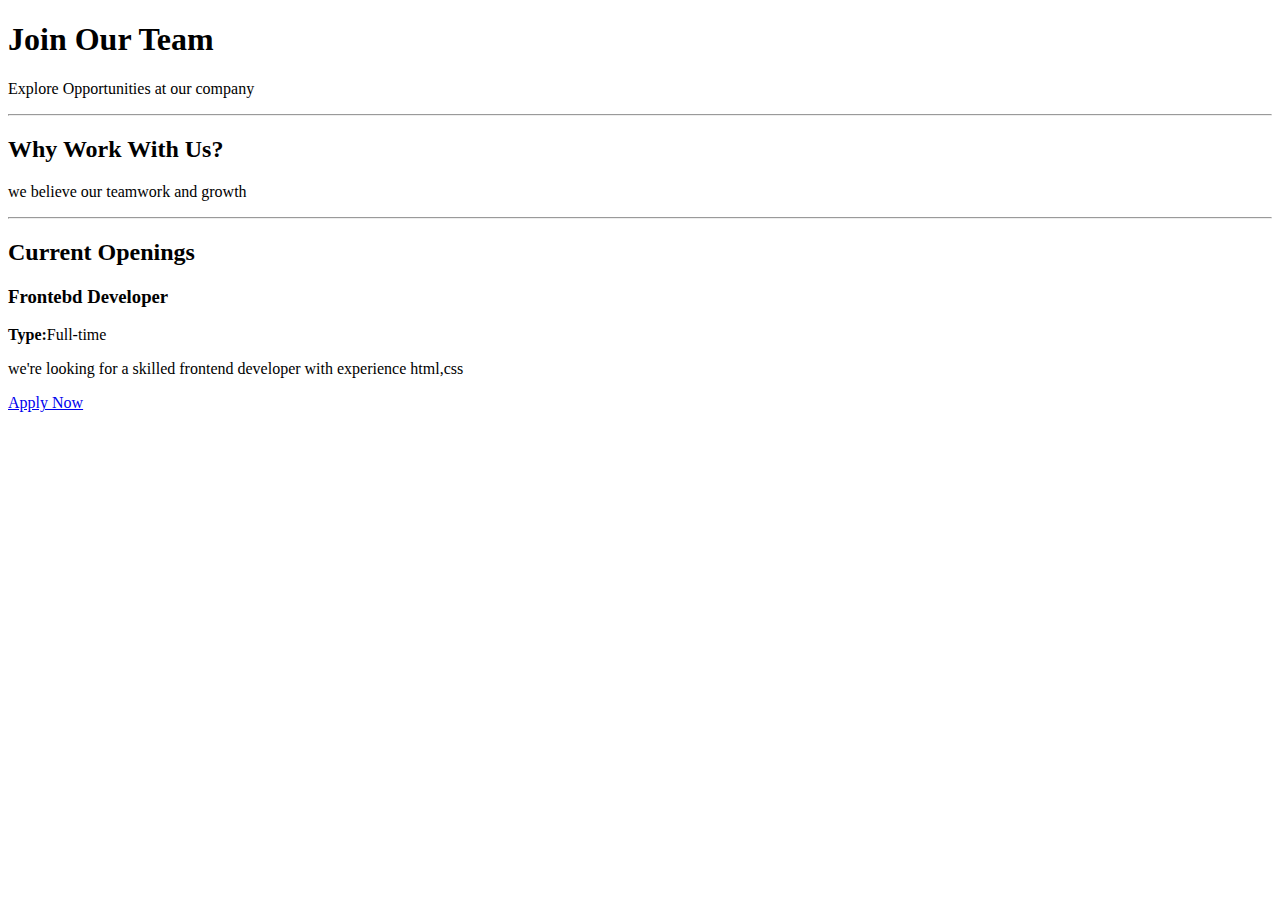
<file: career page .html>
<!DOCTYPE html>
<html lang="en">
<head>
    <meta charset="UTF-8">
    <meta name="viewport" content="width=device-width, initial-scale=1.0">
    <title>Career page at our company</title>
</head>
<body>
    <h1>Join Our Team</h1>
    <p>Explore Opportunities at our company</p>
    <hr>
    <h2>Why Work With Us?</h2>
    <p>we believe our teamwork and growth</p>
    <hr>
    <h2>Current Openings</h2>
    <h3>Frontebd Developer</h3>
    <p><strong>Type:</strong>Full-time</p>
    <p>we're looking for a skilled frontend developer with experience html,css</p>
    <p><a href="C:\Users\Harini yadav\Desktop\HTML pages\career-img.jpg">Apply Now</a></p>
</body>
</html>
</file>
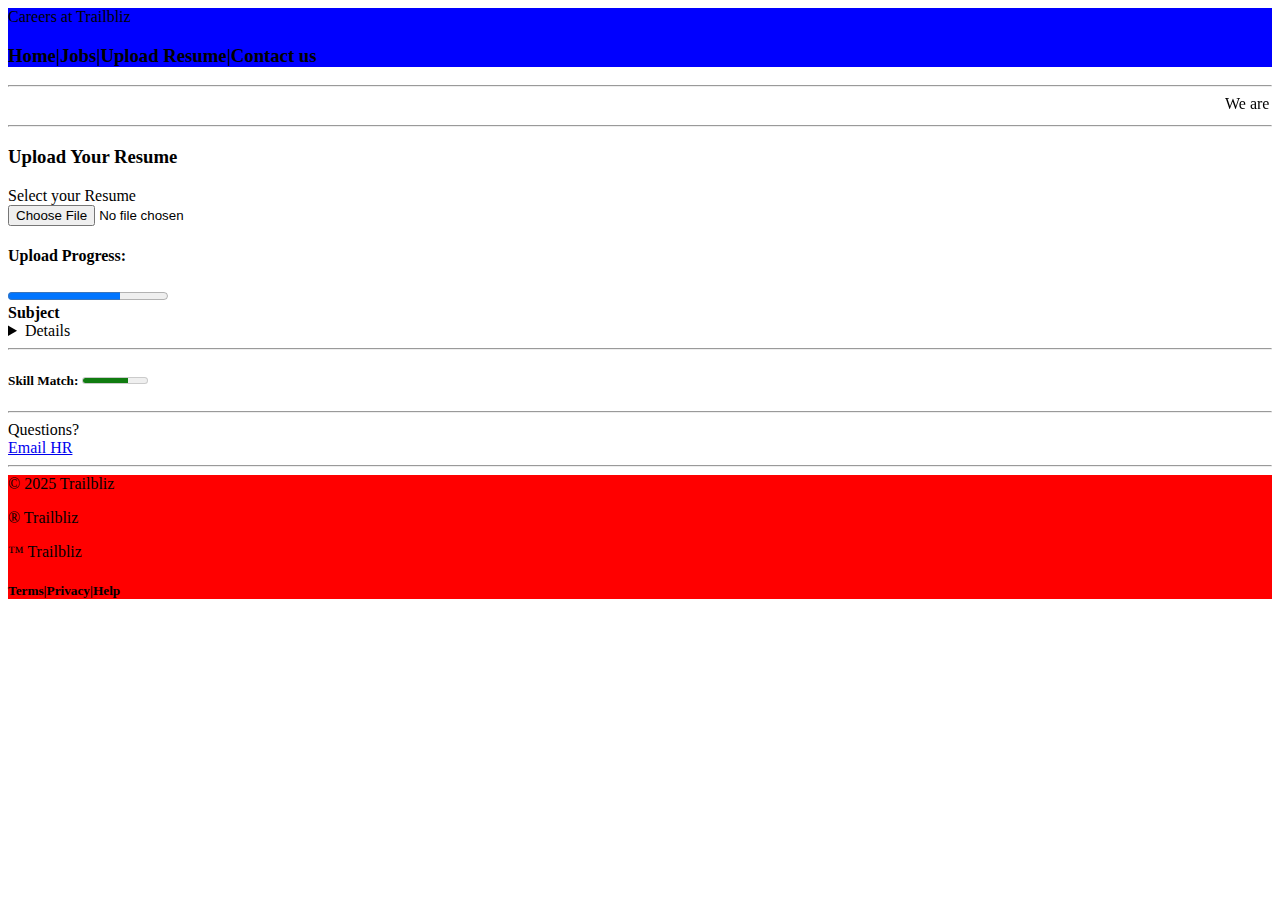
<file: career1_page.html>
<!DOCTYPE html>
<html lang="en">
<head>
    <meta charset="UTF-8">
    <meta name="viewport" content="width=device-width, initial-scale=1.0">
    <title>Document</title>
</head>
<body>
    <div style="background-color:aquamarine;">
    <header style="background: blue;"
    <h1>Careers at Trailbliz</h1>
    <h3>Home|Jobs|Upload Resume|Contact us</h3>
    </header>
    </div>
    <hr>
    <marquee behavior="scroll" direction="left">We are hiring for various</marquee>
    <hr>
    <h3>Upload Your Resume</h3>
    <form action="#">
    Select your Resume<br>

    <input type="file" name="" id="">
    <h4>Upload Progress:</h4>
    <progress value="70" max="100"></progress><br>
    <label><b>Subject</b></label>
    <summary><details>Learning web developnment</details></summary>
    <hr>
    <h5>Skill Match: <meter value="0.7"></meter></h5>
    </form>
    <hr>
    Questions?<br>
    <a href="mailto:hr@trailbliz.com">Email HR</a>
    <hr>
    <footer>
        <header style="background: red;"
        <p>&copy; 2025 Trailbliz</p>
        <p>&reg; Trailbliz</p>
        <p>&trade; Trailbliz</p>
        <h5>Terms|Privacy|Help</h5>
    </header>
    </footer>

        
    
    
    
</body>
</html>
</file>
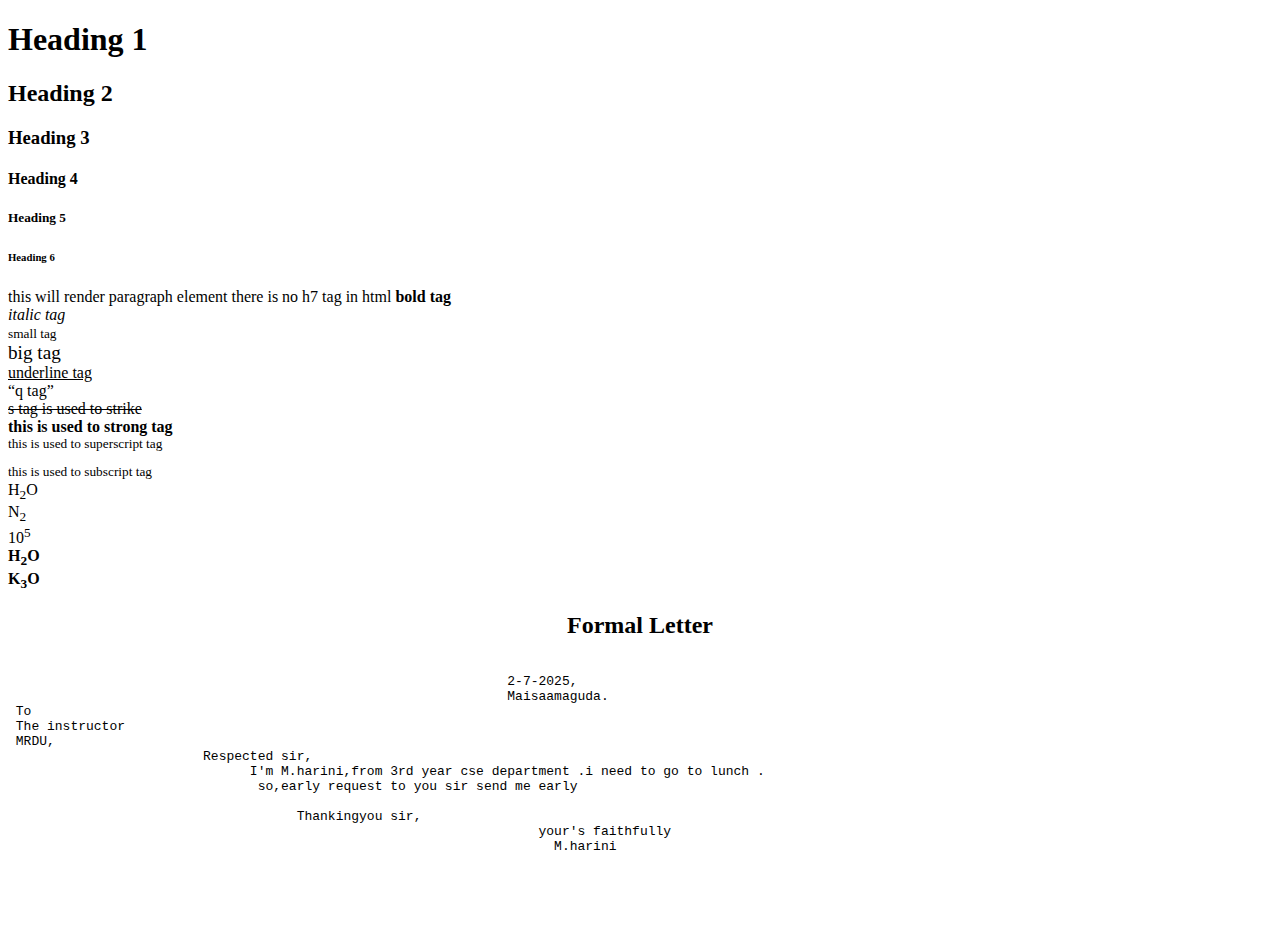
<file: hi.html>
<!DOCTYPE html>
<html lang="en">
<head>
    <meta charset="UTF-8">
    <meta name="viewport" content="width=device-width, initial-scale=1.0">
    <title>Document</title>
</head>
<body>
   <h1>Heading 1</h1>
   <h2>Heading 2</h2>
   <h3>Heading 3</h3>
   <h4>Heading 4</h4>
   <h5>Heading 5</h5>
   <h6>Heading 6</h6>
   <h7>this will render paragraph element there is no h7 tag in html</h7>
    <!--comment in html-->
    <b>bold tag</b><br>
    <i>italic tag </i><br>
    <small>small tag </small><br>
    <big>big tag</big><br>
    <u>underline tag</u><br>
    <q>q tag</q><br>
    <s>s tag is used to strike</s><br>
    <strong> this is used to strong tag</strong><br>
    <sup>this is used to superscript tag</sup><br>
    <sub>this is used to subscript tag</sub><br>
    H<sub>2</sub>O<br>
    N<sub>2</sub><br>
    10<sup>5</sup><br>
   <b> H<sub>2</sub>O</b><br>
   <b> K<sub>3</sub>O</b><br>

<center><h2>Formal Letter</h2></center>
<pre>             
                                                                2-7-2025,
                                                                Maisaamaguda.
 To
 The instructor 
 MRDU,                                                           
                         Respected sir,
                               I'm M.harini,from 3rd year cse department .i need to go to lunch .
                                so,early request to you sir send me early
                        
                                     Thankingyou sir,
                                                                    your's faithfully
                                                                      M.harini
        
        
        
        </pre>

                                                                         
</pre>
</body>
</html>
</file>
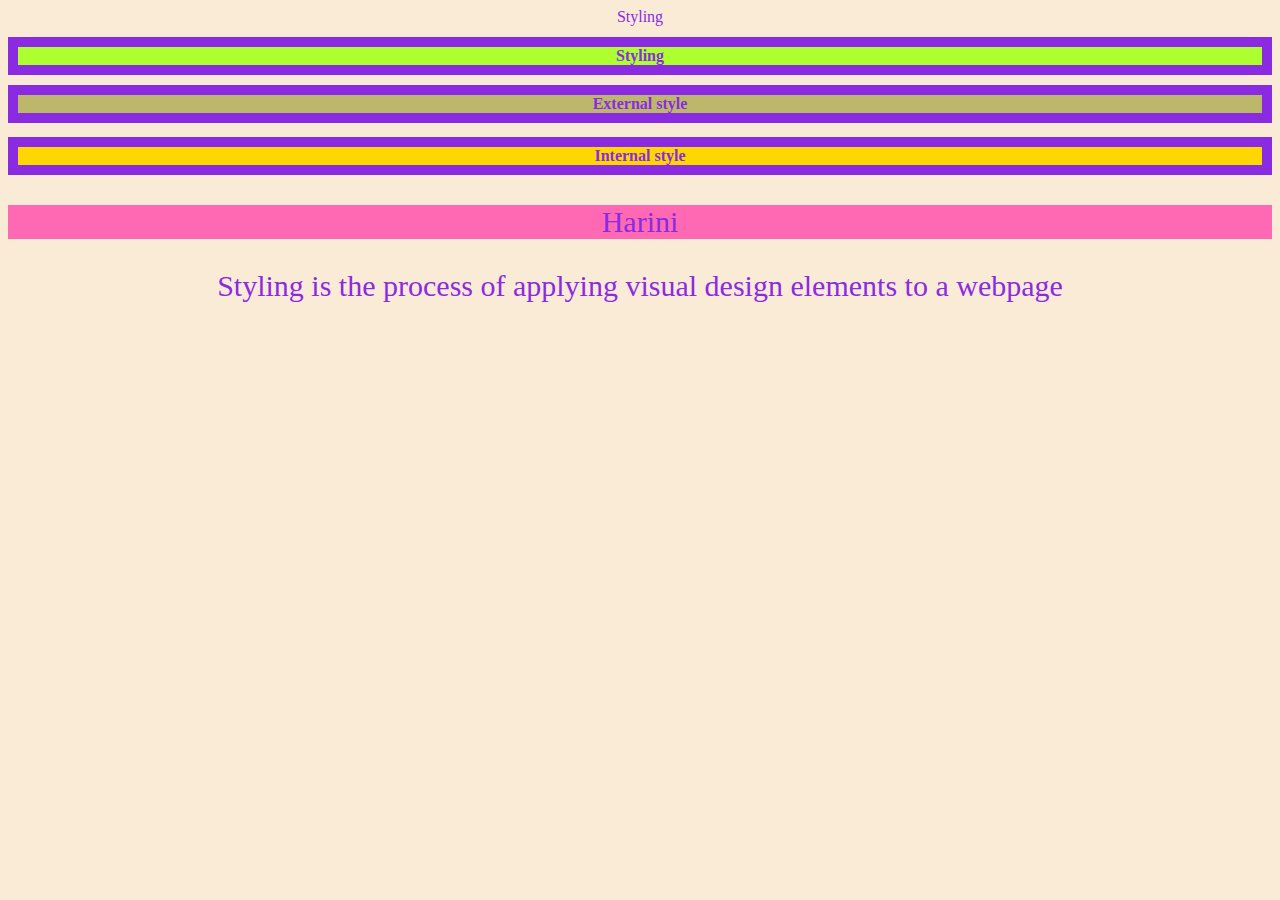
<file: index2.html>
<!DOCTYPE html>
<html lang="en">
<head>
    <meta charset="UTF-8">
    <meta name="viewport" content="width=device-width, initial-scale=1.0">
    <link rel="stylesheet" href="index.css"
    <title>Styling</title>
        <style>
            * {
                color: blueviolet;
                text-align: center;
                font-style: inherit;
                background-color: antiquewhite;

            }
            #heading{
                font-size: 40px;
                color: olive;
            }
            /* we use'.' to target class of elements */
            .big-font-class{
                font-size: 5rem; /*Applies to h2 and p tag*/
            }
            h1,h2{
                font-size: 1rem;
                border: 10px solid;
            }

        </style>
</head>
<body>
    <h1 style="text-align: center;">Styling</h1>
    <h1 style="text-align: center;background-color: darkkhaki;">External style</h1>
    <h2 style="text-align: center;background-color: gold;">Internal style</h2>
    <p style="color: rosybrown(34, 165, 159);background-color: hotpink">Harini</p>
    <p>   
    Styling is the process of applying visual design elements to a webpage
    </p>
</body>
</html>
</file>
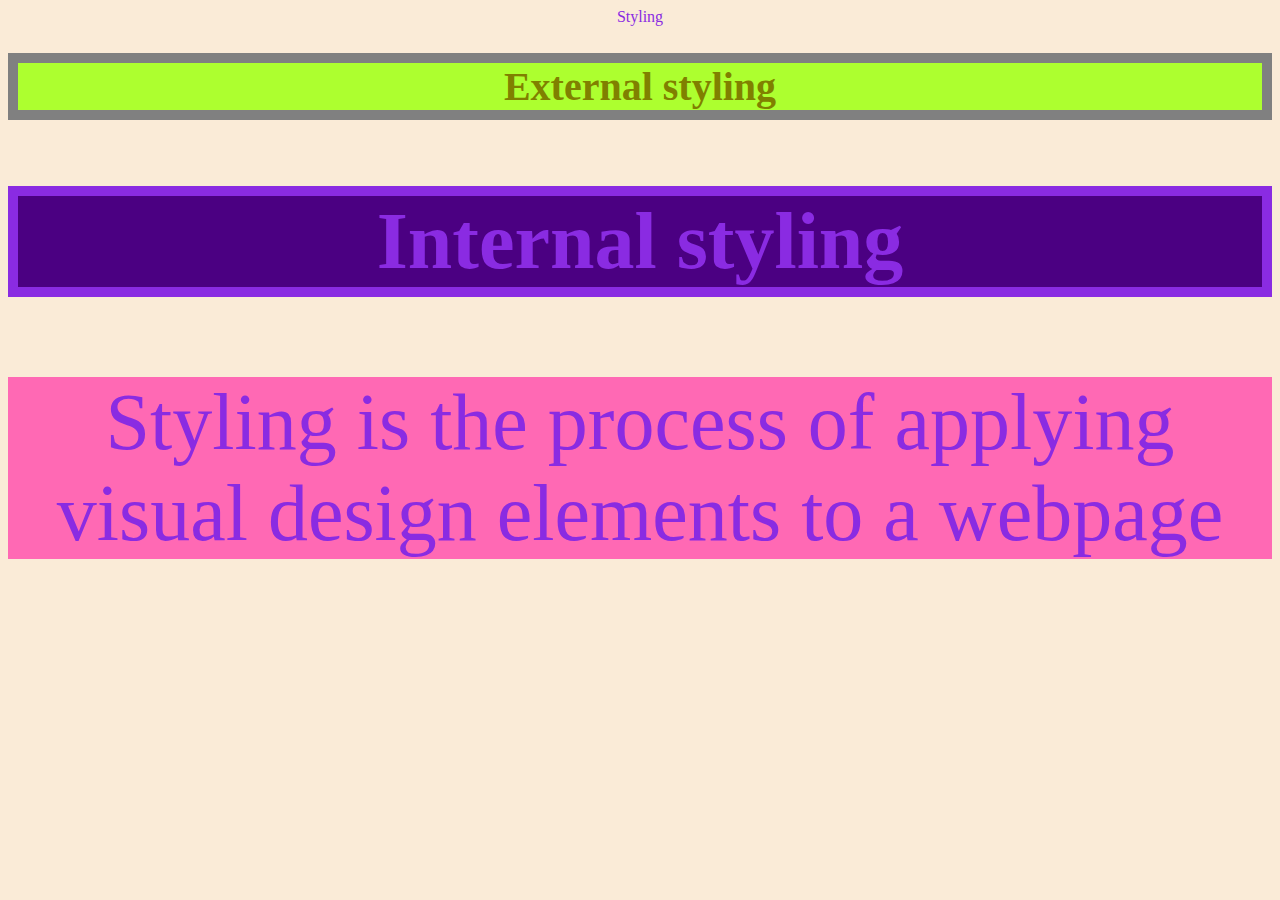
<file: index3.html>
<!DOCTYPE html>
<html lang="en">
<head>
    <meta charset="UTF-8">
    <meta name="viewport" content="width=device-width, initial-scale=1.0">
    <link rel="stylesheet" href="index.css"
    <title>Styling</title>
        <style>
            * {
                color: blueviolet;
                text-align: center;
                font-style: inherit;
                background-color: antiquewhite;

            }
            #heading{
                font-size: 40px;
                color: olive;
            }
            /* we use'.' to target class of elements */
            .big-font-class{
                font-size: 5rem; /*Applies to h2 and p tag*/
            }
            h1,h2{
                font-size: 1rem;
                border: 10px solid;
            }

        </style>
</head>
<body>
    <h1 id="heading">External styling</h1>
    <h2 class="big-font-class">Internal styling</h2>
    <p class="big-font-class" style="background-color: hotpink;text-align: center";>
    Styling is the process of applying visual design elements to a webpage
    </p>
</body>
</html>
</file>
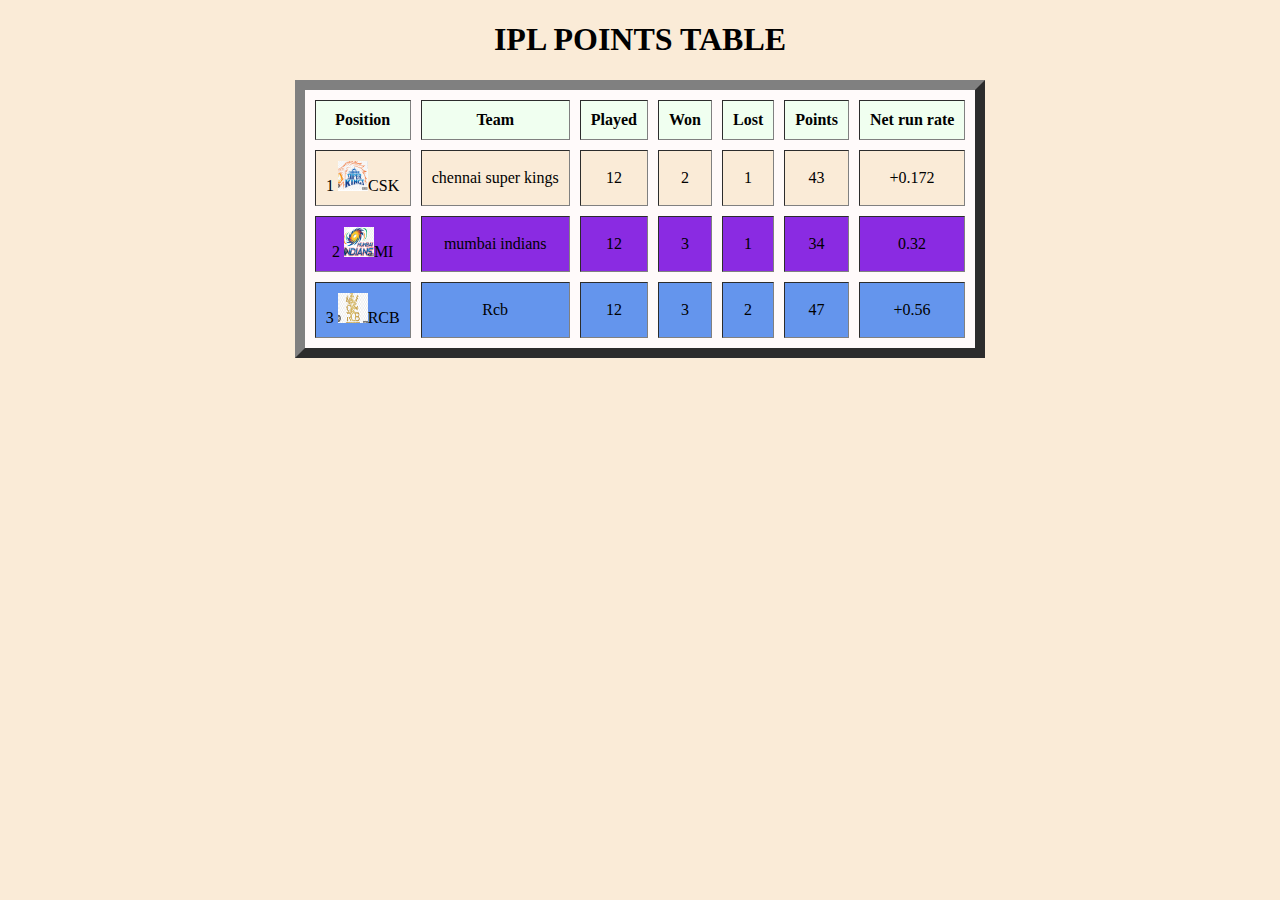
<file: ipl_table.html>
<!DOCTYPE html>
<html lang="en">
<head>
    <meta charset="UTF-8">
    <meta name="viewport" content="width=device-width, initial-scale=1.0">
    <title>Ipl table</title>
</head>
<body style="background-color: antiquewhite;">
    <center><h1>IPL POINTS TABLE</h1></center>
    <center>
    <table border="10" cellpadding="10"  cellspacing="10" style="background-color: snow; text-align: center;">
        <tr style="background-color: honeydew;">
            <th>Position</th>
            <th>Team</th>
            <th>Played</th>
            <th>Won</th>
            <th>Lost</th>
            <th>Points</th>
            <th>Net run rate</th>
        </tr>
        <tr style="background-color: antiquewhite;" height="50px">
            <td>1 <img src="csk.png" style="width: 30px; height: 30px;">CSK</td>
            <td>chennai super kings</td>
            <td>12</td>
            <td>2</td>
            <td>1</td>
            <td>43</td>
            <td>+0.172</td>
        </tr>
        <tr style="background-color: blueviolet;" height="40px">
            <td>2 <img src="mi.png" style="width: 30px; height: 30px;">MI</td>
            <td>mumbai indians</td>
            <td>12</td>
            <td>3</td>
            <td>1</td>
            <td>34</td>
            <td>0.32</td>
         </tr>
        <tr style="background-color: cornflowerblue;" height="50px">
            <td>3 <img src="rcb.png" style="width: 30px; height: 30px;">RCB</td></td>
            <td>Rcb</td>
            <td>12</td>
            <td>3</td>
            <td>2</td>
            <td>47</td>
            <td>+0.56</td>

        </tr>

    </table>
    </center>
    
</body>
</html>
</file>
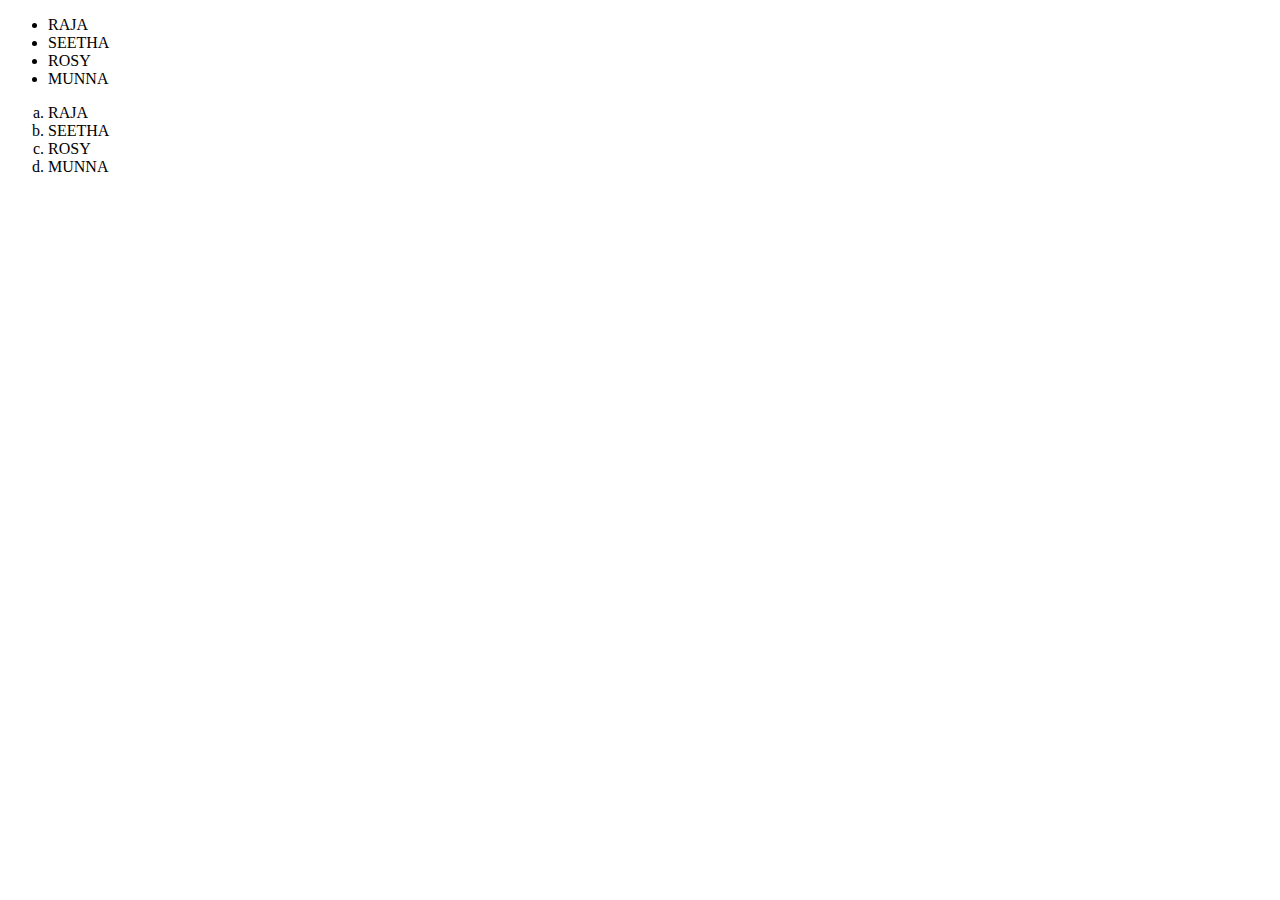
<file: lists.html>
<!DOCTYPE html>
<html lang="en">
<head>
    <meta charset="UTF-8">
    <meta name="viewport" content="width=device-width, initial-scale=1.0">
    <title>Lists</title>
</head>
<body>
    <ul  type="oval">
        <li>RAJA</li>
        <li>SEETHA</li>
        <li>ROSY</li>
        <li>MUNNA</li>
    </ul>
     <ol type="a">
        <li>RAJA</li>
        <li>SEETHA</li>
        <li>ROSY</li>
        <li>MUNNA</li>
    </ol>
    
</body>
</html>
</file>
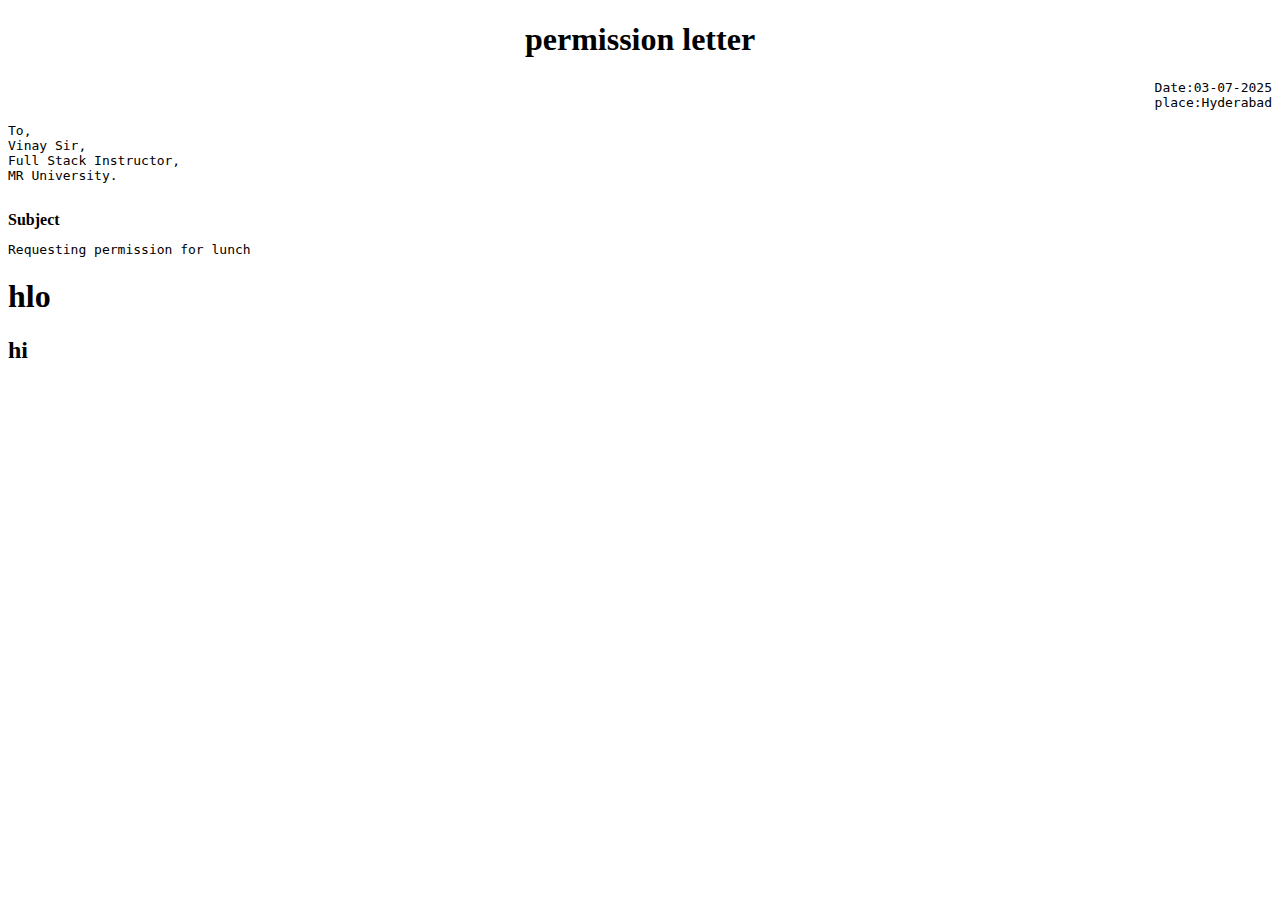
<file: Permission_letter.html>
<!DOCTYPE html>
<html lang="en">
<head>
    <meta charset="UTF-8">
    <meta name="viewport" content="width=device-width, initial-scale=1.0">
    <title>Permission letter</title>
</head>
<body>
    <h1 align="center">permission letter</h1>
    <pre align="right">Date:03-07-2025
                       place:Hyderabad</pre>
    <pre align="left">To,
Vinay Sir,
Full Stack Instructor,
MR University.
    </pre>
    <b>Subject</b><pre><p>Requesting permission for lunch</p></pre>
    <h1>hlo</h1><h2>hi</h2>
</body>
</html>
</file>
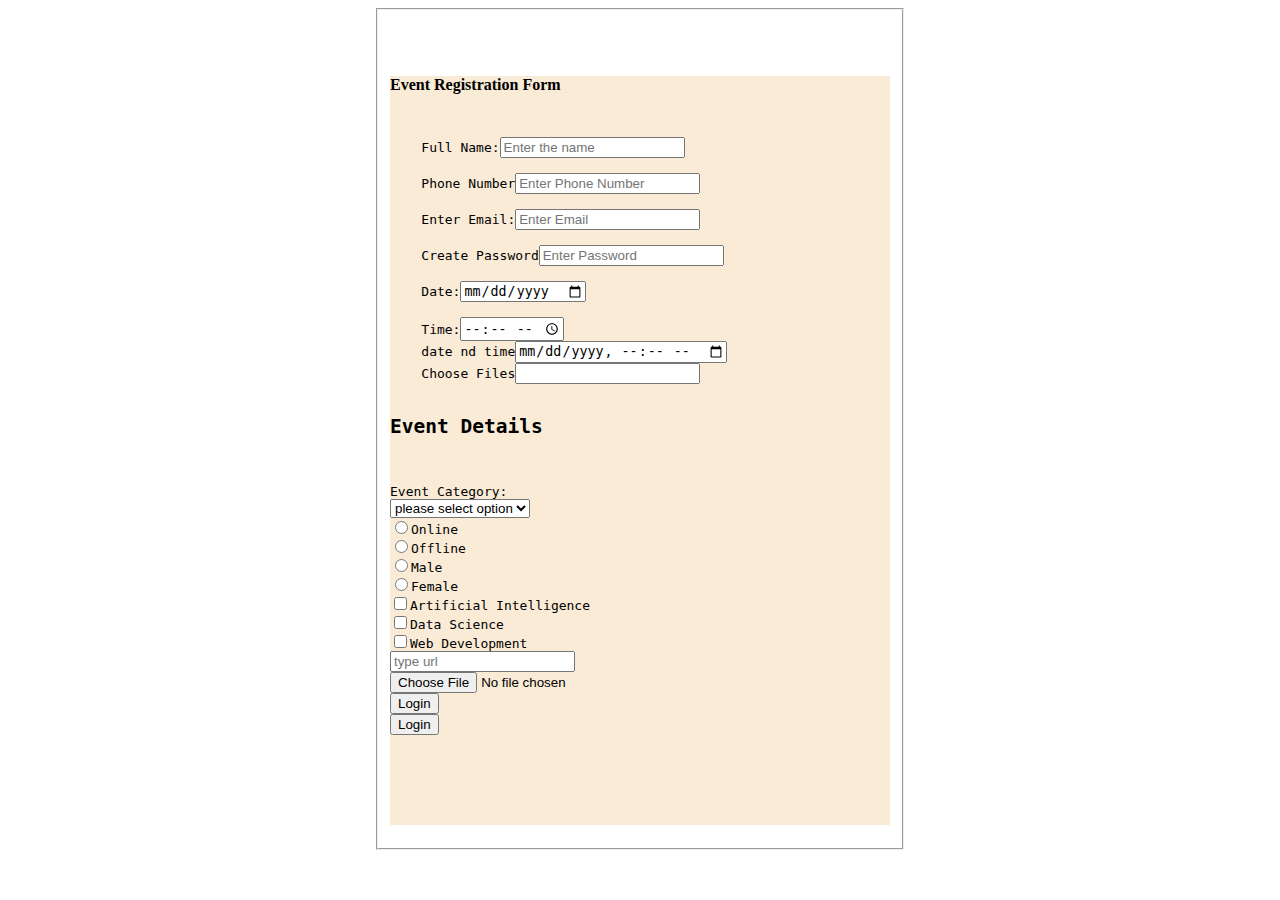
<file: Registration_form.html>
<!DOCTYPE html>
<html lang="en">
<head>
    <meta charset="UTF-8">
    <meta name="viewport" content="width=device-width, initial-scale=1.0">
    <title>Registration form</title>
</head>
<body>
    <center>
    <fieldset style="width: 500px;">
        <div align="left">
    <div style="background-color: antiquewhite;">
    <h1 style="font-size:90px;"></h1><b>Event Registration Form</b></h1><br>
    <pre>
        <form>
    <label>Full Name:<input type="text" placeholder="Enter the name"></label>
    
    <label>Phone Number<input type="phone number" placeholder="Enter Phone Number"></label>

    <label>Enter Email:<input type="email" placeholder="Enter Email"></label>

    <label>Create Password<input type="password" placeholder="Enter Password"></label>

    <label>Date:<input type="date" placeholder="Enter Date"></label>

    <label>Time:<input type="time"></label>
    <label>date nd time<input type="datetime-local" placeholder="enter date nd time"></label>
    <label >Choose Files<input type="files"></label>

<h2>Event Details</h2>

Event Category:
<select>
    <option value="disabled select" selected hidden>please select option</option>
    <option value="">Session 1</option>
    <option value="">Session 2</option>
    <option value="">Session 3</option>
</select>
<input type="radio" name="online" id=""><label>Online</label>
<input type="radio" name="online" id=""><label>Offline</label>
<input type="radio" name="Gender">Male
<input type="radio" name="Gender">Female
<input type="checkbox" name="courses" id="AI"><label>Artificial Intelligence</label>
<input type="checkbox" name="courses" id="DS"><label>Data Science</label>
<input type="checkbox" name="courses" id="WB"><label>Web Development</label>
<input type="url" placeholder="type url">
<input type="file" name="" id="">
<input type="submit" value="Login">
<input type="button" value="Login">
        </form>



    </pre>
    </center>
         </div>
    </fieldset>
</body>
</html>
</file>
<file: index.css>
h1{
    background-color: greenyellow;
}
h1,p{
    font-size: 30px;
}
*{
    font-style: italic;
}
.big-font-class{
    background-color: indigo;
}
#heading{
    border-color: gray;
}
</file>
